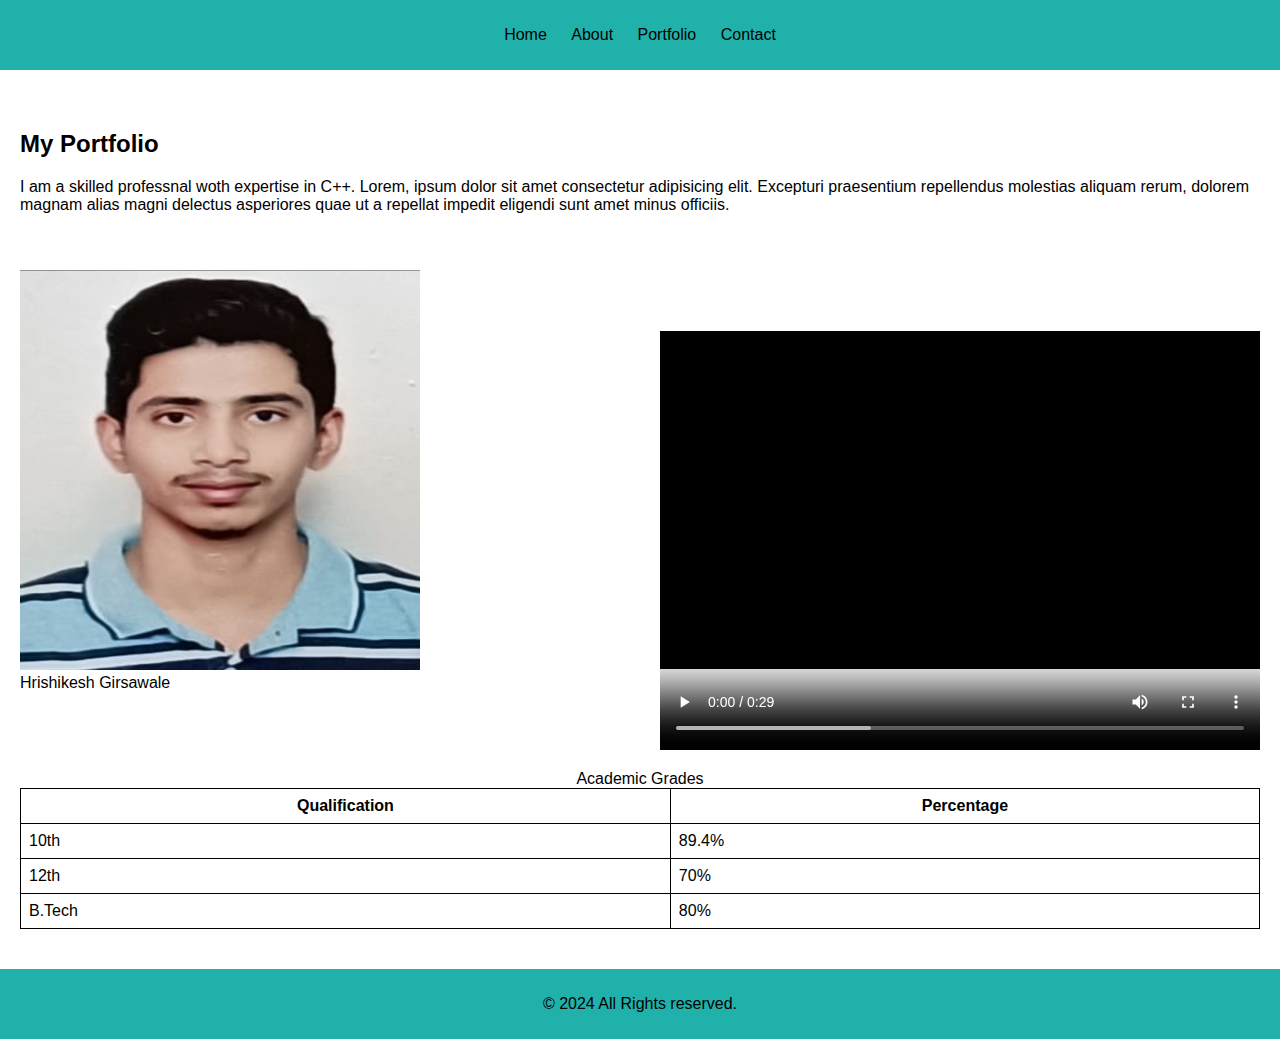
<file: index.html>
<!DOCTYPE html>
<html lang="en">
<head>
    <meta charset="UTF-8">
    <meta name="viewport" content="width=device-width, initial-scale=1.0">
    <title>Document</title>
    <link rel="stylesheet" href="style.css">
</head>
<body>
    <header>
        <nav>
            <ul>
                <li><a href='index.html'>Home</a></li>
                <li><a href='about.html'>About</a></li>
                <li><a href='portfolio.html'>Portfolio</a></li>
                <li><a href='contact.html'>Contact</a></li>
            </ul>
        </nav>
    </header>
    <section>
        <article>
            <h2>My Portfolio</h2>
            <p>I am a skilled professnal woth expertise in C++. Lorem, ipsum dolor sit amet consectetur adipisicing elit. Excepturi praesentium repellendus molestias aliquam rerum, dolorem magnam alias magni delectus asperiores quae ut a repellat impedit eligendi sunt amet minus officiis.</p>
        </article>
        <figure>
            <img src="Photo.png" width="400px" height="400px" alt="image not found">
            <figcaption>Hrishikesh Girsawale</figcaption>
        </figure>
       <video controls height="500px" width="400px">
        <source src="Video.mp4" type="video/mp4">
       </video>
       <table>
        <caption>Academic Grades</caption>
        <thead>
            <tr>
                <th>Qualification</th>
                <th>Percentage</th>
            </tr>
        </thead>
        <tbody>
            <tr>
                <td>10th</td>
                <td>89.4%</td>
            </tr>
            <tr>
                <td>12th</td>
                <td>70%</td>
            </tr>
            <tr>
                <td>B.Tech</td>
                <td>80%</td>
            </tr>
        </tbody>
       </table>
    </section>
    <footer>
        <p>&copy; 2024 All Rights reserved.</p>
    </footer>
</body>
</html>
</file>
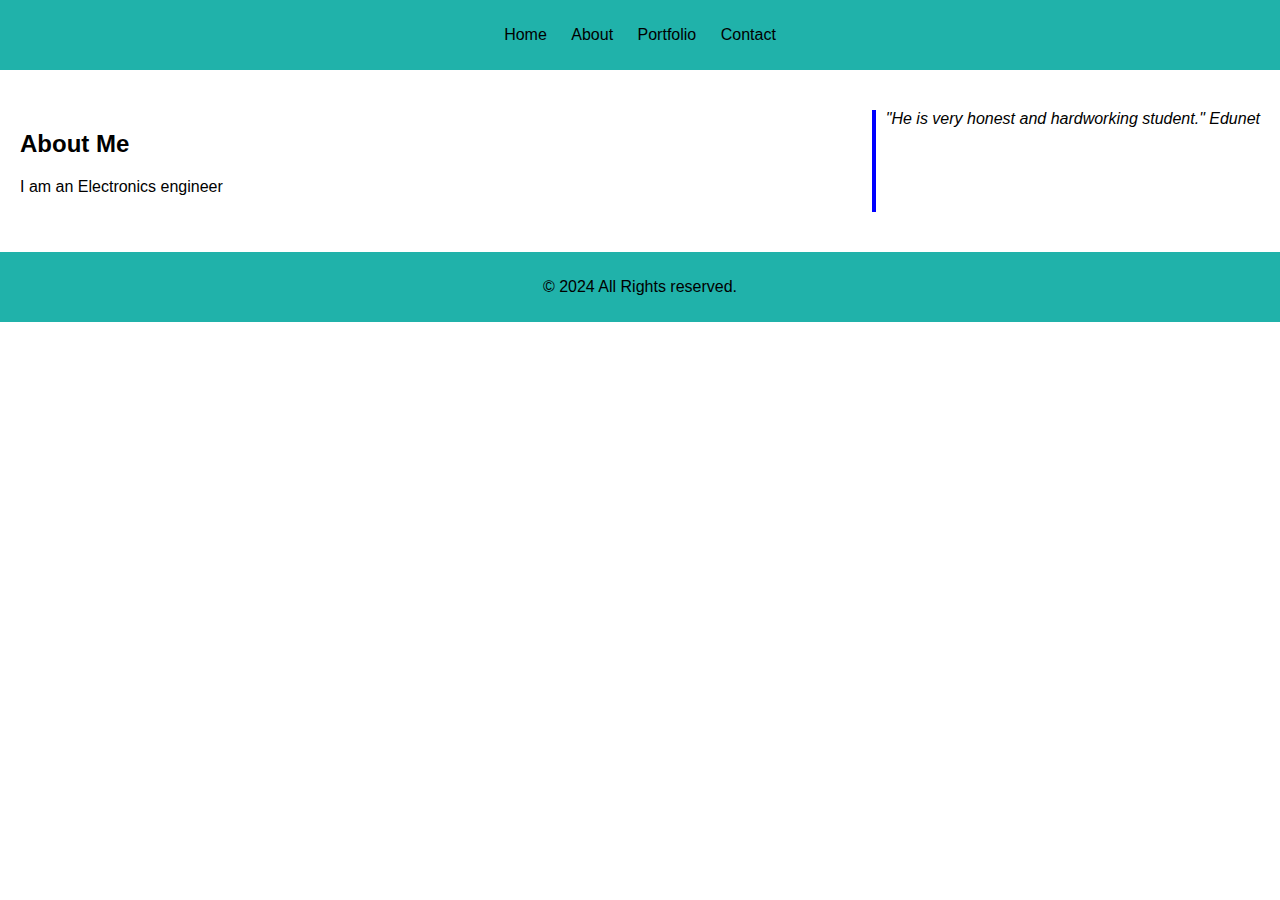
<file: about.html>
<!DOCTYPE html>
<html lang="en">
<head>
    <meta charset="UTF-8">
    <meta name="viewport" content="width=device-width, initial-scale=1.0">
    <title>Document</title>
    <link rel="stylesheet" href="style.css">
</head>
<body>
    <header>
        <nav>
            <ul>
                <li><a href='index.html'>Home</a></li>
                <li><a href='about.html'>About</a></li>
                <li><a href='portfolio.html'>Portfolio</a></li>
                <li><a href='contact.html'>Contact</a></li>
            </ul>
        </nav>
    </header>
    <section>
        <article>
            <h2>About Me</h2>
            <p>I am an Electronics engineer</p>
        </article>
        <blockquote>
            "He is very honest and hardworking student."
            <cite>Edunet</cite>
        </blockquote>
    </section>
    <footer>
        <p>&copy; 2024 All Rights reserved.</p>
    </footer>
</body>
</html>
</file>
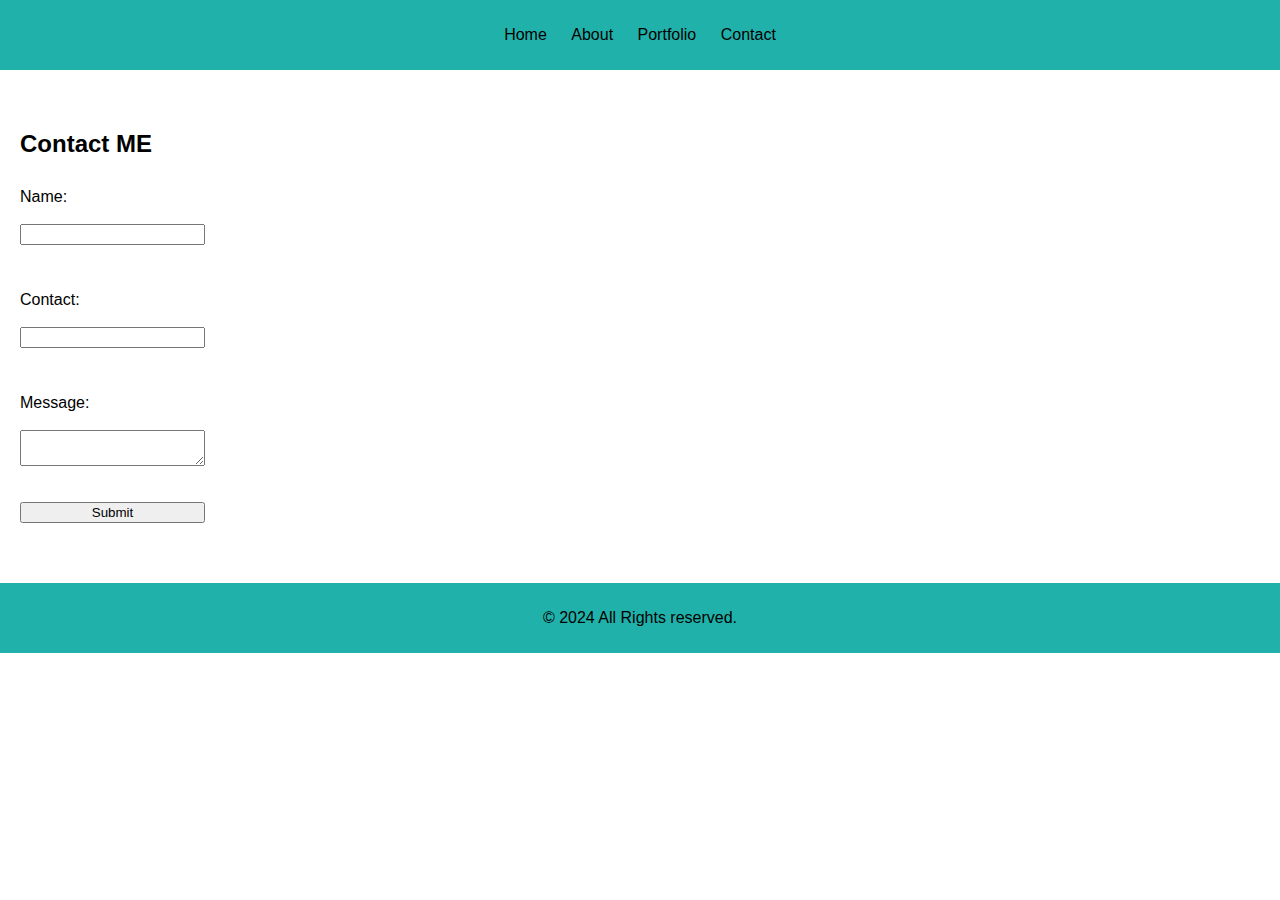
<file: contact.html>
<!DOCTYPE html>
<html lang="en">
<head>
    <meta charset="UTF-8">
    <meta name="viewport" content="width=device-width, initial-scale=1.0">
    <title>Document</title>
    <link rel="stylesheet" href="style.css">
</head>
<body>
    <header>
        <nav>
            <ul>
                <li><a href='index.html'>Home</a></li>
                <li><a href='about.html'>About</a></li>
                <li><a href='portfolio.html'>Portfolio</a></li>
                <li><a href='contact.html'>Contact</a></li>
            </ul>
        </nav>
    </header>
    <section>
        <article>
            <h2>Contact ME</h2>
            <form action="submitted.html" method="post">
                <label for="name">Name:</label><br>
                <input type="text" id="name" name="name" required><br><br>
                <label for="contact">Contact:</label><br>
                <input type="number" id="contact" name="contact"><br><br>
                <label for="message">Message:</label><br>
                <textarea id="message" name="message"></textarea><br><br>
                <button type="submit">Submit</button>
            </form>
        </article>
    </section>
    <footer>
        <p>&copy; 2024 All Rights reserved.</p>
    </footer>
</body>
</html>
</file>
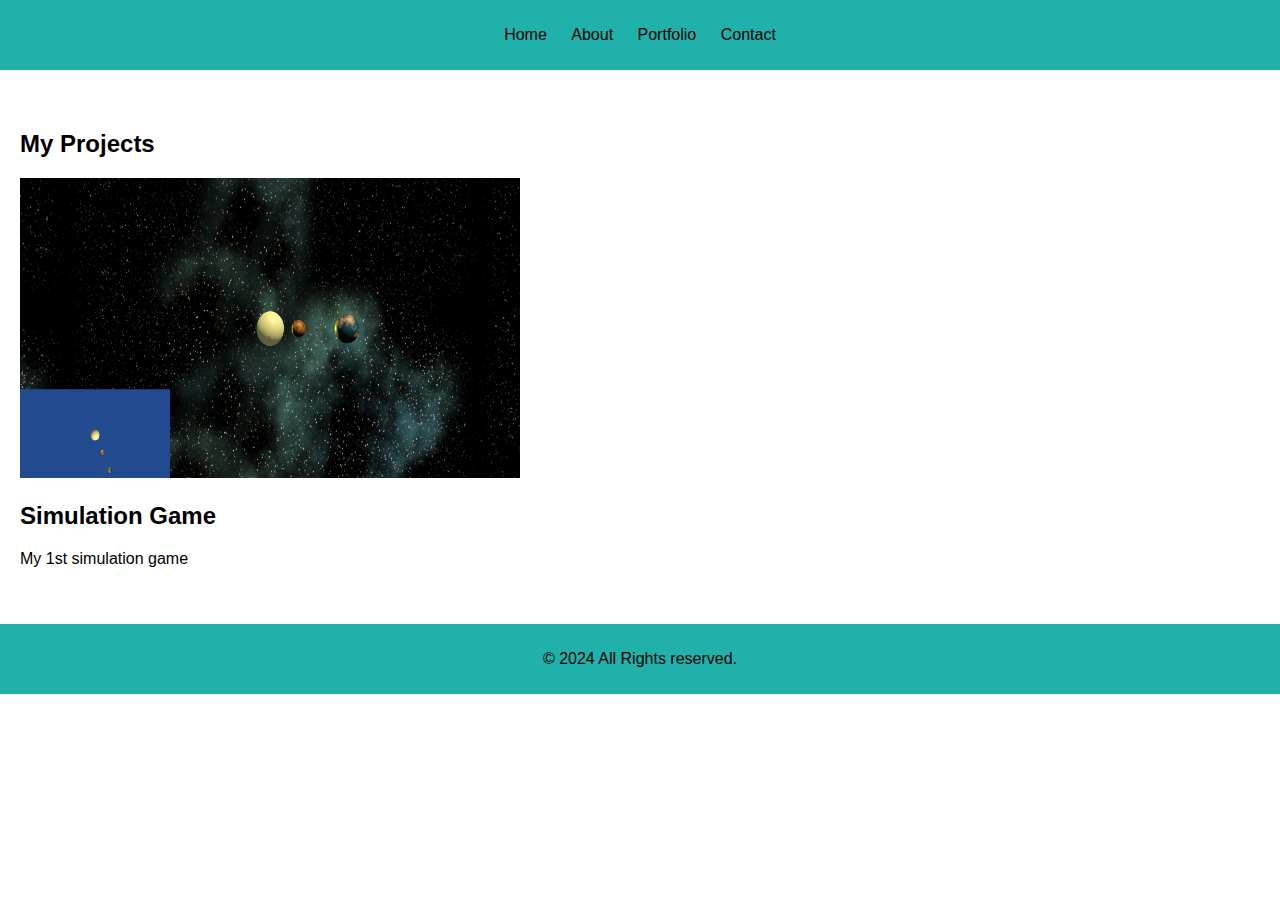
<file: portfolio.html>
<!DOCTYPE html>
<html lang="en">
<head>
    <meta charset="UTF-8">
    <meta name="viewport" content="width=device-width, initial-scale=1.0">
    <title>Document</title>
    <link rel="stylesheet" href="style.css">
</head>
<body>
    <header>
        <nav>
            <ul>
                <li><a href='index.html'>Home</a></li>
                <li><a href='about.html'>About</a></li>
                <li><a href='portfolio.html'>Portfolio</a></li>
                <li><a href='contact.html'>Contact</a></li>
            </ul>
        </nav>
    </header>
    <section>
        <article>
            <h2>My Projects</h2>
            <div>
                <div>
                    <img src="GameView.png" width="500px" height="300px" alt="project pic">
                    <h2>Simulation Game</h2>
                    <p>My 1st simulation game</p>
                </div>
            </div>
        </article>
    </section>
    <footer>
        <p>&copy; 2024 All Rights reserved.</p>
    </footer>
</body>
</html>
</file>
<file: style.css>
body {
    font-family: Arial, sans-serif;
    margin: 0;
    padding: 0;
    box-sizing: border-box;
  }
 
  header {
    background: lightseagreen;
    color: black;
    padding: 10px 0;
    text-align: center;
  }
 
  nav ul {
    list-style: none;
    padding: 0;
  }
  .projects-grid {
    display: grid;
    grid-template-columns: repeat(auto-fill, minmax(300px, 1fr));
    gap: 1rem;
  }
  .project {
    border: 1px solid #ddd;
    padding: 1rem;
    border-radius: 8px;
    background-color: #f9f9f9;
    display: flex;
    flex-direction: column;
    align-items: center;
  }
 
  .project img {
    margin-bottom: 1rem;
    width: 100%; /* Make the image take up the full width of the container */
    max-width: 400px; /* Set a maximum width for the image */
    height: auto;
  }
 
  nav ul li {
    display: inline;
    margin: 0 10px;
  }
 
  nav ul li a {
    color: black;
    text-decoration: none;
  }
 
  section {
    padding: 20px;
    display: flex;
    flex-wrap: wrap;
    justify-content: space-between;
  }
 
  article, aside, figure, form, table, blockquote {
    margin: 20px 0;
  }
 
  figure img {
    max-width: 100%;
     grid-row: auto;
    grid-column: auto;
  }
 
  table {
    width: 100%;
    border-collapse: collapse;
  }
 
  table th, table td {
    border: 1px solid black;
    padding: 8px;
  }
 
  tfoot td {
    font-weight: bold;
    text-align: center;
  }
 
  video {
    width: 100%;
    max-width: 600px;
  }
 
  form {
    display: flex;
    flex-direction: column;
  }
 
  form label {
    margin-top: 10px;
  }
 
  form textarea {
    resize: vertical;
  }
 
  blockquote {
    border-left: 4px solid blue;
    padding-left: 10px;
    margin: 20px 0;
    font-style: italic;
  }
 
  footer {
    background: lightseagreen;
    color: black;
    text-align: center;
    padding: 10px 0;
    position: static;
    bottom: 0;
    width: 100%;
  }
 
  @media (max-width: 768px) {
    nav ul li {
        display: block;
        margin: 5px 0;
    }
 
    section {
        flex-direction: column;
    }
 
    video {
        max-width: 100%;
    }
  }
</file>
